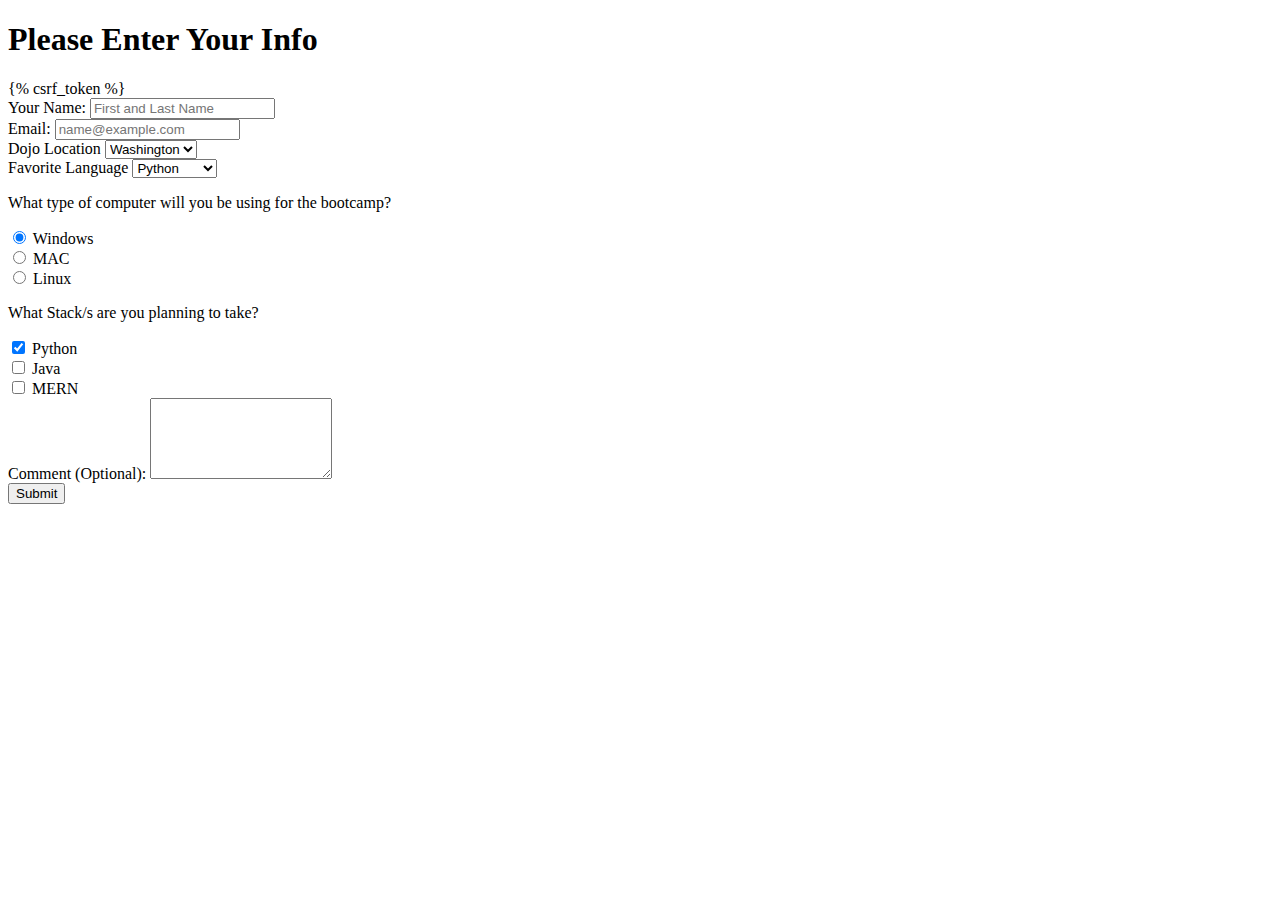
<file: main/templates/index.html>
<!DOCTYPE html>
<html lang="en">

<head>
    <meta charset="UTF-8">
    <meta http-equiv="X-UA-Compatible" content="IE=edge">
    <meta name="viewport" content="width=device-width, initial-scale=1.0">

    <!-- import bootstrap css -->

    <link href="https://cdn.jsdelivr.net/npm/bootstrap@5.0.2/dist/css/bootstrap.min.css" rel="stylesheet"
        integrity="sha384-EVSTQN3/azprG1Anm3QDgpJLIm9Nao0Yz1ztcQTwFspd3yD65VohhpuuCOmLASjC" crossorigin="anonymous">

    <title>Dojo Survey</title>
</head>

<body>
    <div class="container mt-5">
        <h1 class="mb-3">Please Enter Your Info</h1>
        <form action="/result" method="post">
            {% csrf_token %}
            <div class="row mb-3">
                <label for="name" class="form-label">Your Name:</label>
                <input type="text" class="form-control" name="name" id="name" placeholder="First and Last Name">
            </div>
            <div class="row mb-3">
                <label for="email" class="form-label">Email:</label>
                <input type="email" class="form-control" name="email" id="email" placeholder="name@example.com">
            </div>
            <div class="row mb-3">
                <label for="location" class="form-label">Dojo Location</label>
                <select class="form-select" name="location" id="location">
                    <option value="Washington">Washington</option>
                    <option value="California">California</option>
                    <option value="Texas">Texas</option>
                </select>
            </div>
            <div class="row mb-3">
                <label for="language" class="form-label">Favorite Language</label>
                <select class="form-select" name="language" id="language">
                    <option value="Python">Python</option>
                    <option value="JavaScript">JavaScript</option>
                    <option value="Java">Java</option>
                    <option value="C#">C#</option>
                </select>
            </div>
            <p>What type of computer will you be using for the bootcamp?</p>
            <div class="form-check">
                <input class="form-check-input" type="radio" name="computer" value="windows" id="windows" checked>
                <label class="form-check-label" for="windows">Windows</label>
            </div>
            <div class="form-check">
                <input class="form-check-input" type="radio" name="computer" value="mac" id="mac">
                <label class="form-check-label" for="mac">MAC</label>
            </div>
            <div class="form-check mb-3">
                <input class="form-check-input" type="radio" name="computer" value="linux" id="linux">
                <label class="form-check-label" for="linux">Linux</label>
            </div>
            <p>What Stack/s are you planning to take?</p>
            <div class="form-check">
                <input class="form-check-input" type="checkbox" value="python" id="python" name="stack" checked>
                <label class="form-check-label" for="python">Python</label>
            </div>
            <div class="form-check">
                <input class="form-check-input" type="checkbox" value="java" id="java" name="stack">
                <label class="form-check-label" for="java">Java</label>
            </div>
            <div class="form-check mb-3">
                <input class="form-check-input" type="checkbox" value="mern" id="mern" name="stack">
                <label class="form-check-label" for="mern">MERN</label>
            </div>
            <div class="row mb-3">
                <label for="comment" class="form-label">Comment (Optional):</label>
                <textarea class="form-control" name="comment" rows="5"></textarea>
            </div>
            <button type="submit" class="btn btn-primary col-sm-2">Submit</button>
        </form>
    </div>
</body>

</html>
</file>
